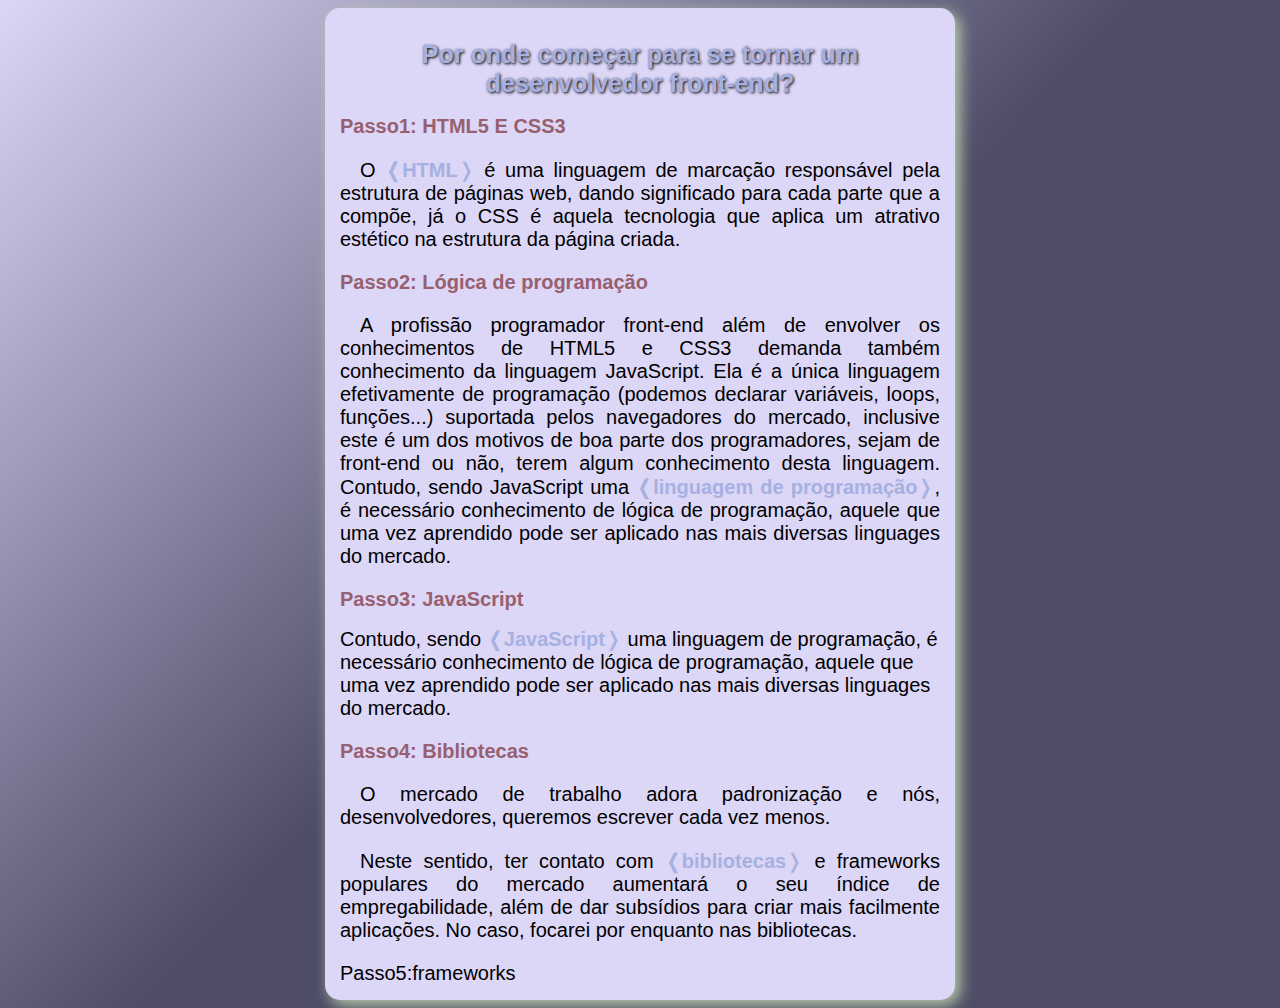
<file: teste01/index.html>
<!DOCTYPE html>
<html lang="pt-br">
<head>
    <meta charset="UTF-8">
    <meta http-equiv="X-UA-Compatible" content="IE=edge">
    <meta name="viewport" content="width=device-width, initial-scale=1.0">
    <title>Desenvolvedor</title>
    <link rel="shortcut icon" href="https://sempreupdate.com.br/wp-content/uploads/2019/02/qual-a-diferenca-entre-programador-e-desenvolvedor.jpg.webp" type="image/x-icon">
    <link rel="stylesheet" href="style.css">
</head>
<body>
    <main>
     <h1>Por onde começar para se tornar um desenvolvedor front-end?</h1>
     <h2>Passo1: HTML5 E CSS3</h2>
    
     <p>O <a href="https://www.treinaweb.com.br/blog/o-que-e-e-como-comecar-com-html-e-css">HTML</a> é uma linguagem de marcação responsável pela estrutura de páginas web, dando significado para cada parte que a compõe, já o CSS é aquela tecnologia que aplica um atrativo estético na estrutura da página criada.</p>
     

     <h2>Passo2: Lógica de programação</h2>

     <p>A profissão programador front-end além de envolver os conhecimentos de HTML5 e CSS3 demanda também conhecimento da linguagem JavaScript.

        Ela é a única linguagem efetivamente de programação (podemos declarar variáveis, loops, funções...) suportada pelos navegadores do mercado, inclusive este é um dos motivos de boa parte dos programadores, sejam de front-end ou não, terem algum conhecimento desta linguagem.
        
        Contudo, sendo JavaScript uma <a href="https://www.alura.com.br/artigos/algoritmos-e-logica-de-programacao">linguagem de programação</a>, é necessário conhecimento de lógica de programação, aquele que uma vez aprendido pode ser aplicado nas mais diversas linguages do mercado. </p>

     <h2>Passo3: JavaScript</h2>
    
         Contudo, sendo <a href="https://developer.mozilla.org/pt-BR/docs/Learn/JavaScript/First_steps/What_is_JavaScript">JavaScript</a> uma linguagem de programação, é necessário conhecimento de lógica de programação, aquele que uma vez aprendido pode ser aplicado nas mais diversas linguages do mercado.</p>
     
     <h2>Passo4: Bibliotecas</h2>

     <p>O mercado de trabalho adora padronização e nós, desenvolvedores, queremos escrever cada vez menos.</p>
     <p>Neste sentido, ter contato com <a href="https://coodesh.com/blog/dicionario/o-que-e-biblioteca/">bibliotecas</a> e frameworks populares do mercado aumentará o seu índice de empregabilidade, além de dar subsídios para criar mais facilmente aplicações. No caso, focarei por enquanto nas bibliotecas.</p>

     <div>
        Passo5:frameworks
        <p>Uma biblioteca resolve um problema bem específico, já um framework pode ser considerado um conjunto de bibliotecas que visam resolver um problema maior.</p>

    
    </main>





</body>
</html>
</file>
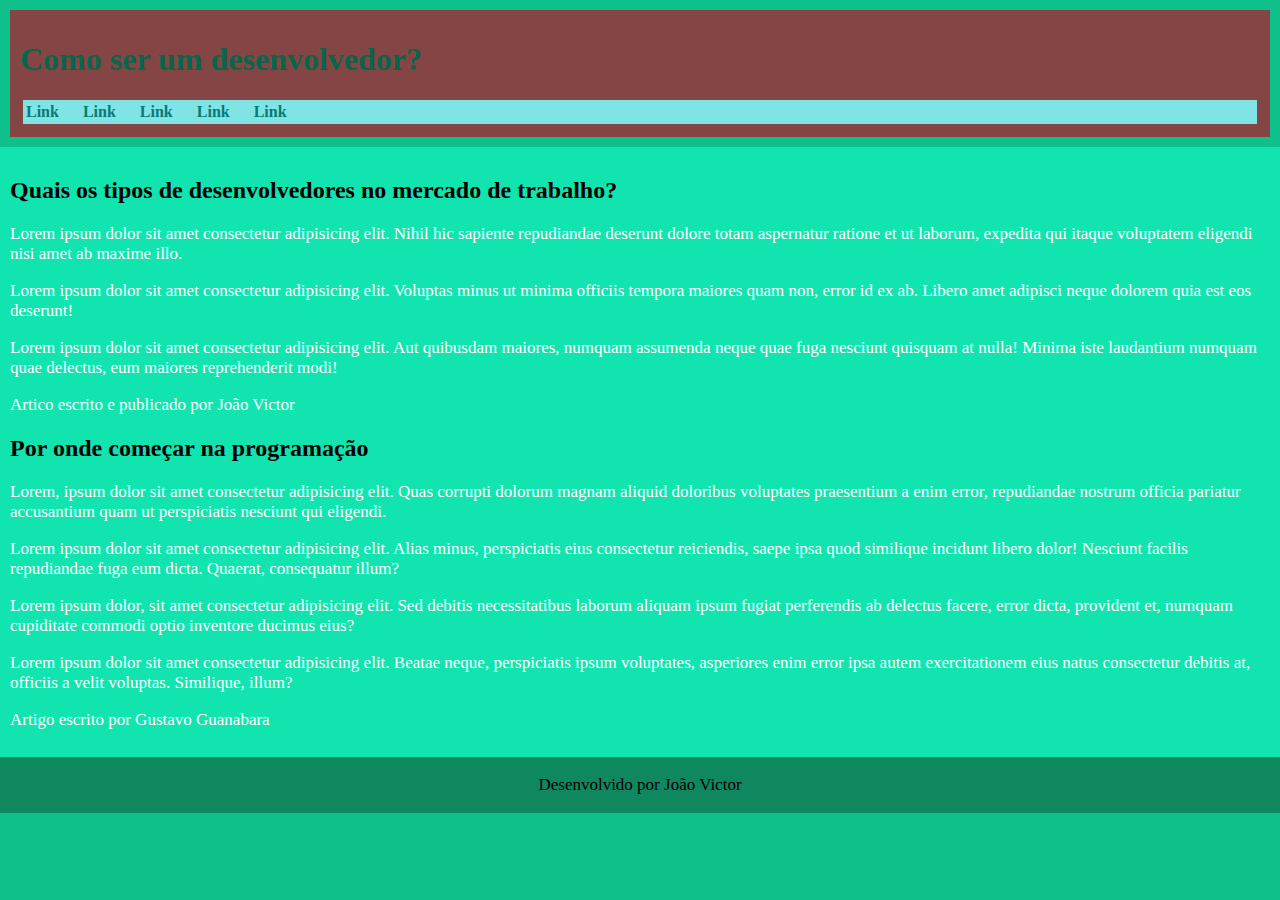
<file: teste02/index.html>
<!DOCTYPE html>
<html lang=" pt-br">
<head>
    <meta charset="UTF-8">
    <meta http-equiv="X-UA-Compatible" content="IE=edge">
    <meta name="viewport" content="width=device-width, initial-scale=1.0">
    <title>Site teste</title>
    <style>
body{
    font-family: 'Times New Roman', Times, ;
    background-color: rgb(15, 192, 139);
    margin:  0px 
    
}
header{
    background-color: rgb(134, 69, 69);
    padding: 10px;
    margin: 10px;
}
main{
    background-color: rgb(18, 228, 175);
    padding: 10px;
    margin: auto;
}
footer{
    background-color: rgb(15, 136, 96);
    color: rgb(0, 8, 5);
    text-align: center;
    padding: 1px;
    margin: 0px;
}

footer > p{
    color: rgb(0, 0, 0);
}

h1{
    color: rgb(8, 102, 74);
    
    font-family:'Times New Roman', Times, serif

}
nav{
    background-color: rgb(128, 228, 228);
    padding: 3px;
    margin: 3px;
    
}
nav > a{
    text-decoration: none;
    color: rgb(8, 122, 117);
    font-weight: bold;
    margin-right: 20px;
}
nav > a:hover{
    text-decoration: underline;
    
}
p{
    font-family: 'Times New Roman', Times, serif;
    font-size: 17px;
    color: white;

}


    </style>
</head>
<body>
    <header>
        <h1>Como ser um desenvolvedor?</h1>
        <nav>
          <a href="#">Link</a>  
          <a href="#">Link</a>
          <a href="#">Link</a>
          <a href="#">Link</a>
          <a href="#">Link</a>
       
        </nav>

    </header>
    <main>
        <section id="Assuntos">
            <article>
                <h2>Quais os tipos de desenvolvedores no mercado de trabalho?</h2>
                <p>Lorem ipsum dolor sit amet consectetur adipisicing elit. Nihil hic sapiente repudiandae deserunt dolore totam aspernatur ratione et ut laborum, expedita qui itaque voluptatem eligendi nisi amet ab maxime illo.</p>
                <p>Lorem ipsum dolor sit amet consectetur adipisicing elit. Voluptas minus ut minima officiis tempora maiores quam non, error id ex ab. Libero amet adipisci neque dolorem quia est eos deserunt!</p>
                <p>Lorem ipsum dolor sit amet consectetur adipisicing elit. Aut quibusdam maiores, numquam assumenda neque quae fuga nesciunt quisquam at nulla! Minima iste laudantium numquam quae delectus, eum maiores reprehenderit modi!</p>
                <aside><p> Artico escrito e publicado por João Victor</aside>
            </article>
            
        </section>
        <section id="Notícias">
            <article>
                <h2>Por onde começar na programação</h2>
                <p>Lorem, ipsum dolor sit amet consectetur adipisicing elit. Quas corrupti dolorum magnam aliquid doloribus voluptates praesentium a enim error, repudiandae nostrum officia pariatur accusantium quam ut perspiciatis nesciunt qui eligendi.</p>
                <p>Lorem ipsum dolor sit amet consectetur adipisicing elit. Alias minus, perspiciatis eius consectetur reiciendis, saepe ipsa quod similique incidunt libero dolor! Nesciunt facilis repudiandae fuga eum dicta. Quaerat, consequatur illum?</p>
                <p>Lorem ipsum dolor, sit amet consectetur adipisicing elit. Sed debitis necessitatibus laborum aliquam ipsum fugiat perferendis ab delectus facere, error dicta, provident et, numquam cupiditate commodi optio inventore ducimus eius?</p>
                <p>Lorem ipsum dolor sit amet consectetur adipisicing elit. Beatae neque, perspiciatis ipsum voluptates, asperiores enim error ipsa autem exercitationem eius natus consectetur debitis at, officiis a velit voluptas. Similique, illum?</p>
                <aside>
                    <p>Artigo escrito por Gustavo Guanabara</p>
                </aside>
            </article>

        </section>
    </main>
    <footer>
        <p>Desenvolvido por João Victor</p>
    </footer>
    
</body>
</html>
</file>
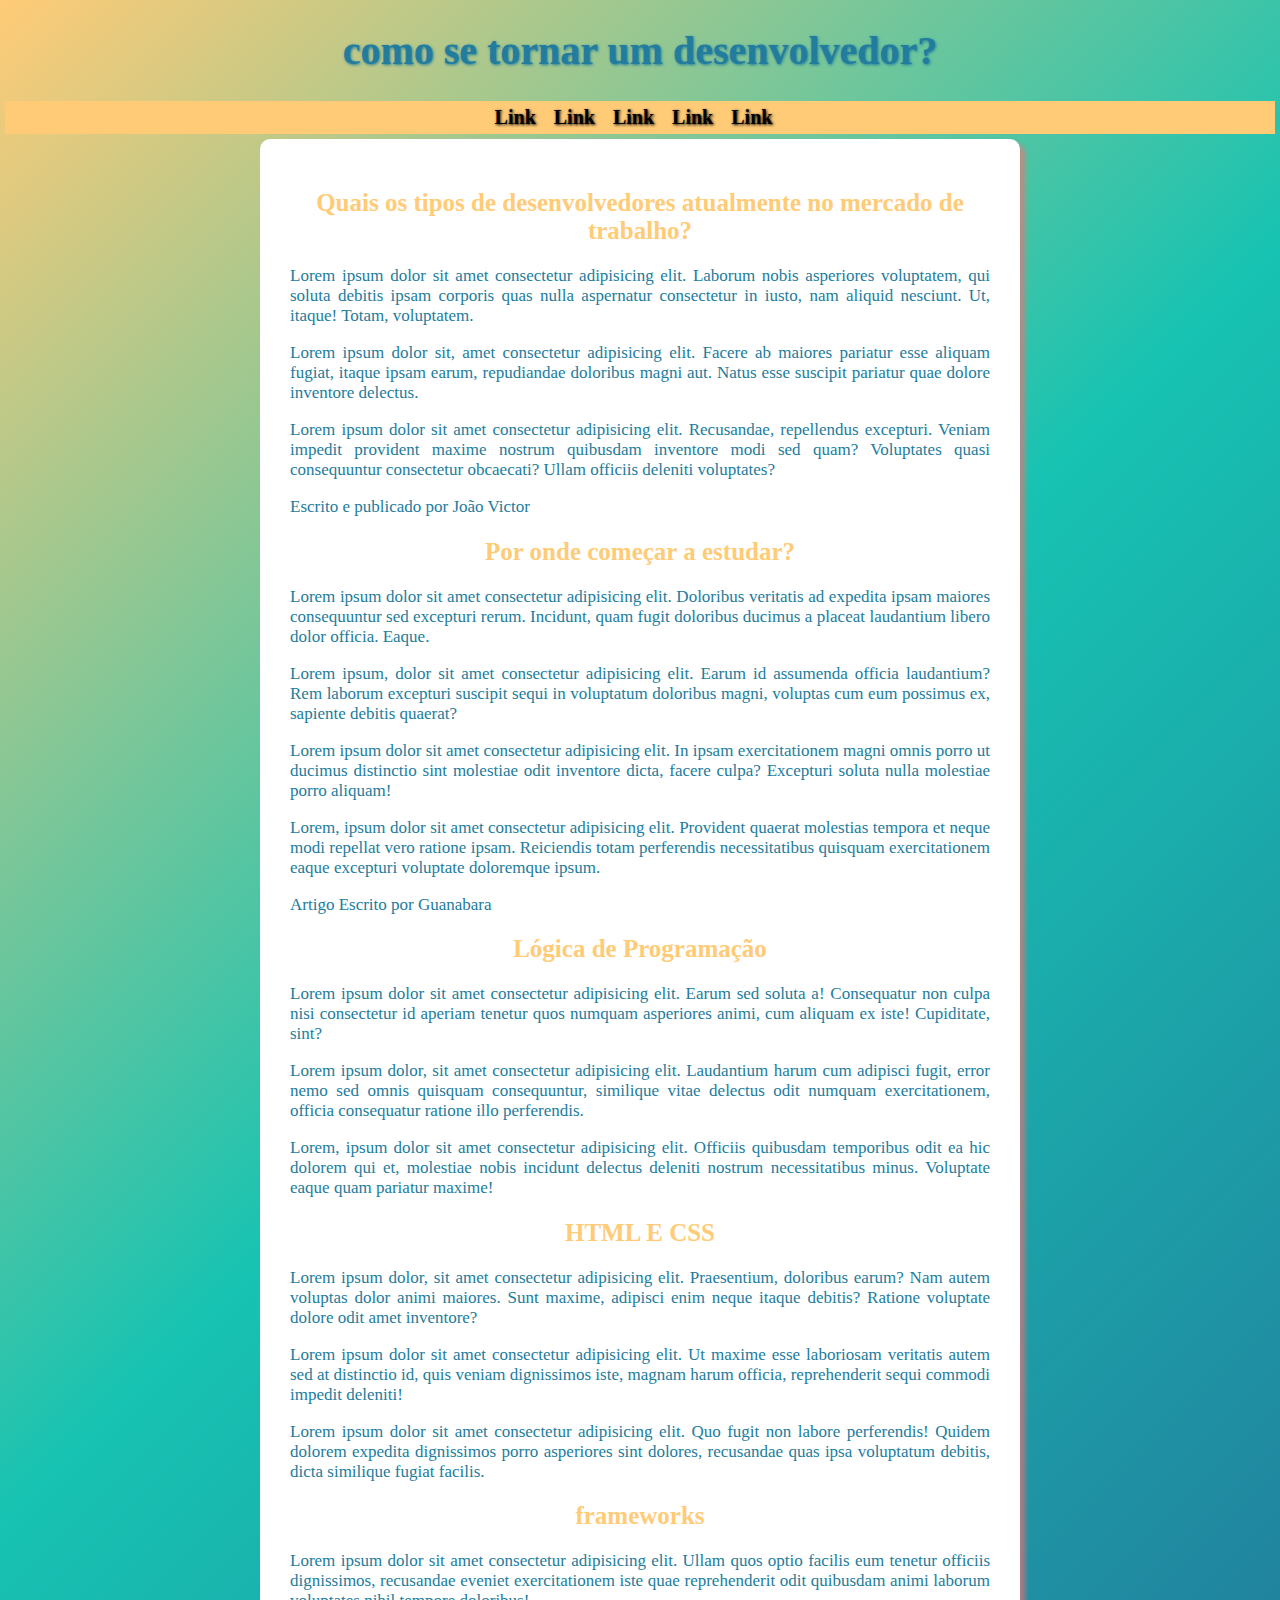
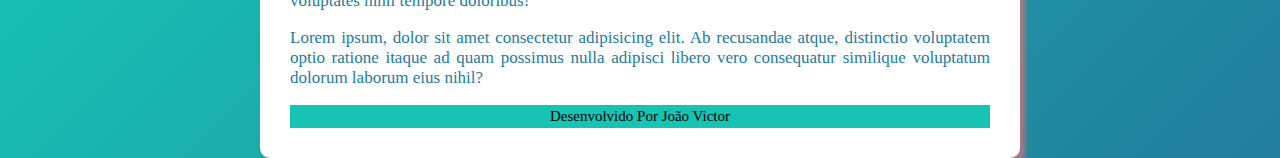
<file: teste03/index.html>
<!DOCTYPE html>
<html lang="pt-br">
<head>
    <meta charset="UTF-8">
    <meta http-equiv="X-UA-Compatible" content="IE=edge">
    <meta name="viewport" content="width=device-width, initial-scale=1.0">
    <title>Desenvolvimento</title>
    <style>
        body{
            font-family: 'Times New Roman', Times, serif;
            font-size: 15px;
            height: auto;
            text-align: justify;
            margin: 0px;
            background-image:linear-gradient(  -45deg, #227c9d, #17c3b2, #ffcb77);
        }
        main{
            background-color:white;
            border-radius: 10px;
            box-shadow: 5px 5px 5px #fe6d72a2;
            width: 700px;
            padding: 30px;
            margin: auto;
        }

        header{
            color:#227c9d;
            text-align: center;
            text-shadow: 1px 1px 3px;
            font-size: 20px;
        }

        nav{
            background-color: #ffcb77;
            color: #227c9d;
            padding: 5px;
            margin: 5px;
        }

        nav > a{
            text-decoration: none;
            color: black;
            font-weight: bold;
            margin-right: 13px;
        }

        nav a :hover{
         text-decoration: underline;
        }

        h2{
            color: #ffcb77;
            font-size: 25px;
            text-align: center;
            font-family: Georgia, 'Times New Roman', Times, serif;
        }

        p{
            font-size: 17px;
            font-family: Georgia, 'Times New Roman', Times, serif;
            color: #227c9d;
        }

        footer{
            background-color: #17c3b2;
            color: rgb(0, 0, 0);
            text-align: center;
            padding: 3px;
            margin: auto;
        }

    </style>
</head>
<body>
    <header>
        <h1>como se tornar um desenvolvedor?</h1>
        <nav>
         <a href="#">Link</a>
         <a href="#">Link</a>
         <a href="#">Link</a>
         <a href="#">Link</a>
         <a href="#">Link</a>
         </nav>

    </header>
    <main>
        <section id="Assuntos">
            <article>
                <h2>Quais os tipos de desenvolvedores atualmente no mercado de trabalho?</h2>
                <p>Lorem ipsum dolor sit amet consectetur adipisicing elit. Laborum nobis asperiores voluptatem, qui soluta debitis ipsam corporis quas nulla aspernatur consectetur in iusto, nam aliquid nesciunt. Ut, itaque! Totam, voluptatem.</p>
                <p>Lorem ipsum dolor sit, amet consectetur adipisicing elit. Facere ab maiores pariatur esse aliquam fugiat, itaque ipsam earum, repudiandae doloribus magni aut. Natus esse suscipit pariatur quae dolore inventore delectus.
                <p>Lorem ipsum dolor sit amet consectetur adipisicing elit. Recusandae, repellendus excepturi. Veniam impedit provident maxime nostrum quibusdam inventore modi sed quam? Voluptates quasi consequuntur consectetur obcaecati? Ullam officiis deleniti voluptates?</p>
                <aside>
                    <p>Escrito e publicado por João Victor</p>
                </aside>
                </p>
            </article>

        </section>

        <section id="Começo">
            <article>
                <h2>Por onde começar a estudar?</h2>
                <p>Lorem ipsum dolor sit amet consectetur adipisicing elit. Doloribus veritatis ad expedita ipsam maiores consequuntur sed excepturi rerum. Incidunt, quam fugit doloribus ducimus a placeat laudantium libero dolor officia. Eaque.</p>
                <p>Lorem ipsum, dolor sit amet consectetur adipisicing elit. Earum id assumenda officia laudantium? Rem laborum excepturi suscipit sequi in voluptatum doloribus magni, voluptas cum eum possimus ex, sapiente debitis quaerat?</p>
                <p>Lorem ipsum dolor sit amet consectetur adipisicing elit. In ipsam exercitationem magni omnis porro ut ducimus distinctio sint molestiae odit inventore dicta, facere culpa? Excepturi soluta nulla molestiae porro aliquam!</p>
                <p>Lorem, ipsum dolor sit amet consectetur adipisicing elit. Provident quaerat molestias tempora et neque modi repellat vero ratione ipsam. Reiciendis totam perferendis necessitatibus quisquam exercitationem eaque excepturi voluptate doloremque ipsum.</p>
                <aside>
                    <p>Artigo Escrito por Guanabara</p>
                </aside>

            </article>

        </section>

        <section id="Topíco">
            <article>
            <h2>Lógica de Programação</h2>
            <p>Lorem ipsum dolor sit amet consectetur adipisicing elit. Earum sed soluta a! Consequatur non culpa nisi consectetur id aperiam tenetur quos numquam asperiores animi, cum aliquam ex iste! Cupiditate, sint?</p>
            <p>Lorem ipsum dolor, sit amet consectetur adipisicing elit. Laudantium harum cum adipisci fugit, error nemo sed omnis quisquam consequuntur, similique vitae delectus odit numquam exercitationem, officia consequatur ratione illo perferendis.</p>
            <p>Lorem, ipsum dolor sit amet consectetur adipisicing elit. Officiis quibusdam temporibus odit ea hic dolorem qui et, molestiae nobis incidunt delectus deleniti nostrum necessitatibus minus. Voluptate eaque quam pariatur maxime!</p>
            </article>
            
            <article>
                <h2>HTML E CSS</h2>
                <p>Lorem ipsum dolor, sit amet consectetur adipisicing elit. Praesentium, doloribus earum? Nam autem voluptas dolor animi maiores. Sunt maxime, adipisci enim neque itaque debitis? Ratione voluptate dolore odit amet inventore?</p>
                <p>Lorem ipsum dolor sit amet consectetur adipisicing elit. Ut maxime esse laboriosam veritatis autem sed at distinctio id, quis veniam dignissimos iste, magnam harum officia, reprehenderit sequi commodi impedit deleniti!</p>
                <p>Lorem ipsum dolor sit amet consectetur adipisicing elit. Quo fugit non labore perferendis! Quidem dolorem expedita dignissimos porro asperiores sint dolores, recusandae quas ipsa voluptatum debitis, dicta similique fugiat facilis.</p>
            </article>

            <article>
                <h2>frameworks</h2>
                <p>Lorem ipsum dolor sit amet consectetur adipisicing elit. Ullam quos optio facilis eum tenetur officiis dignissimos, recusandae eveniet exercitationem iste quae reprehenderit odit quibusdam animi laborum voluptates nihil tempore doloribus!</p>
                <p>Lorem ipsum, dolor sit amet consectetur adipisicing elit. Ab recusandae atque, distinctio voluptatem optio ratione itaque ad quam possimus nulla adipisci libero vero consequatur similique voluptatum dolorum laborum eius nihil?</p>
            </article>
        </section>

        <footer>Desenvolvido Por João Victor</footer>

    </main>
    
</body>
</html>
</file>
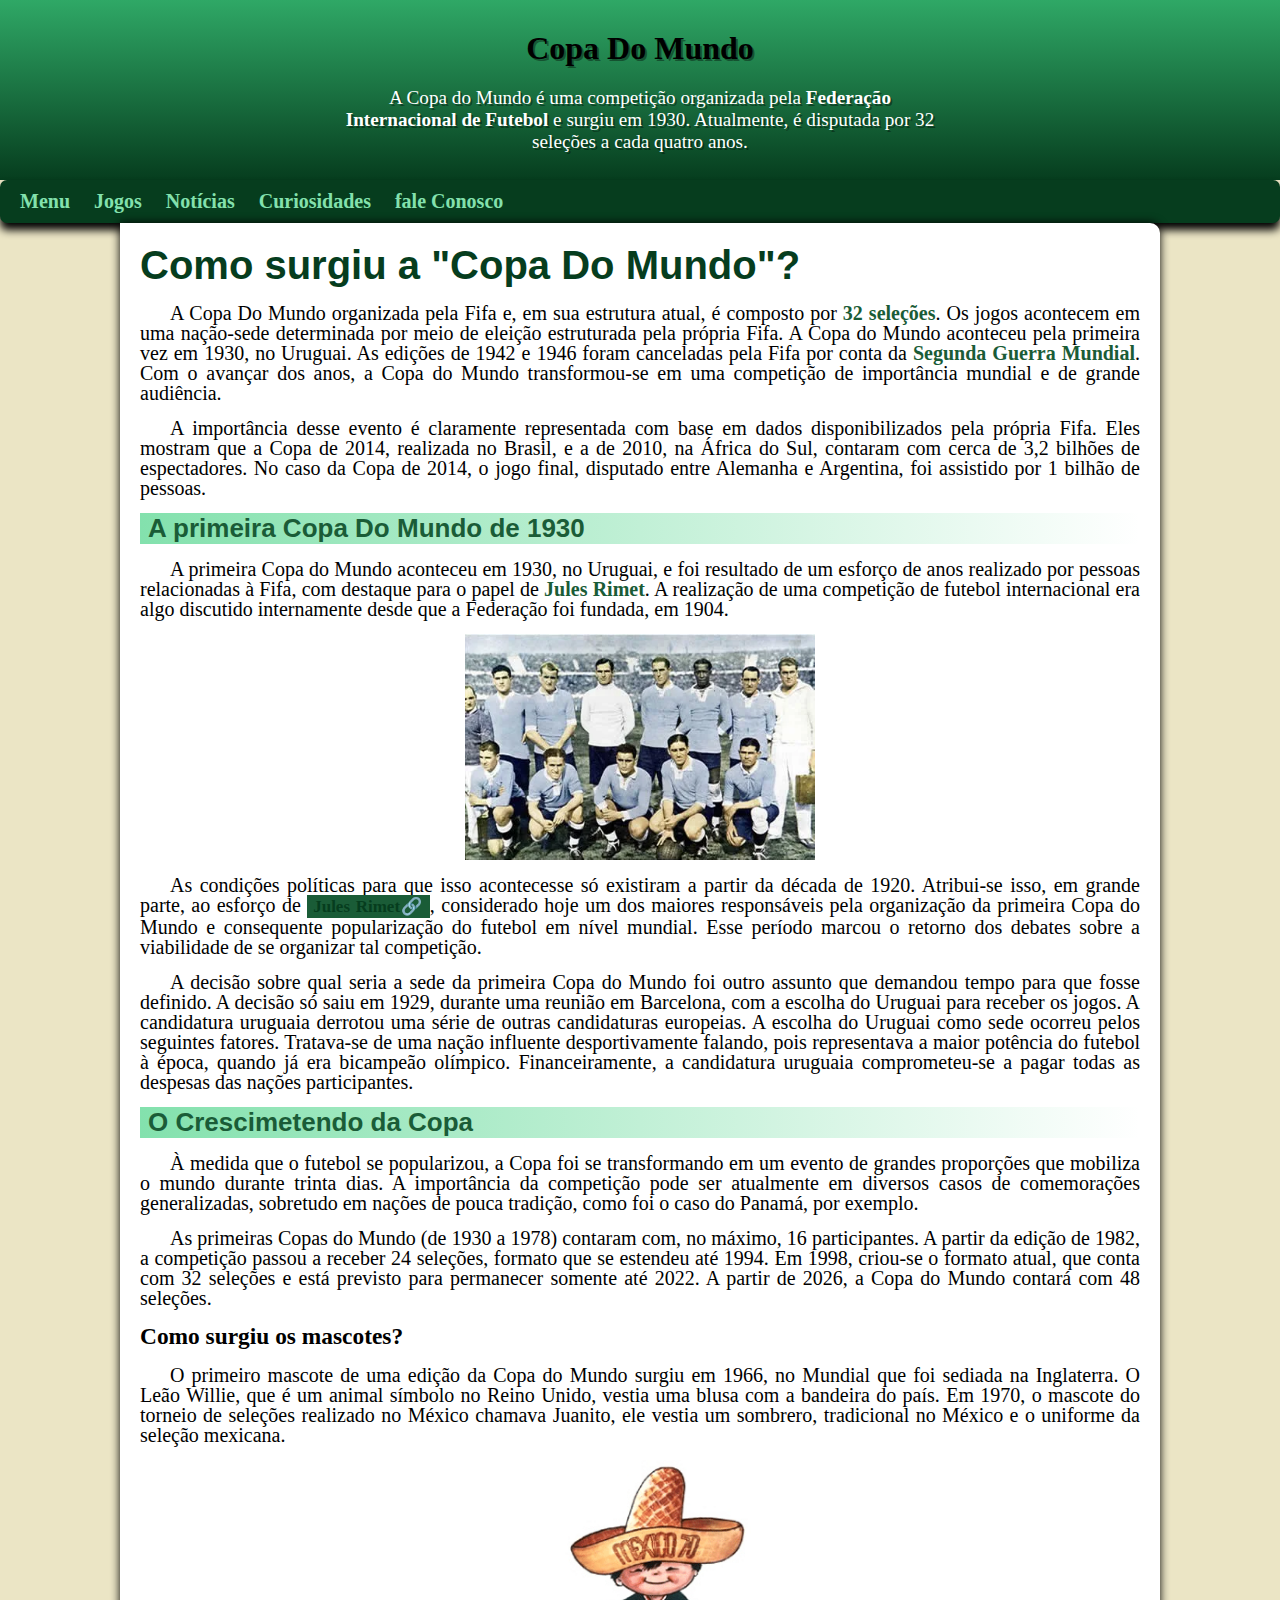
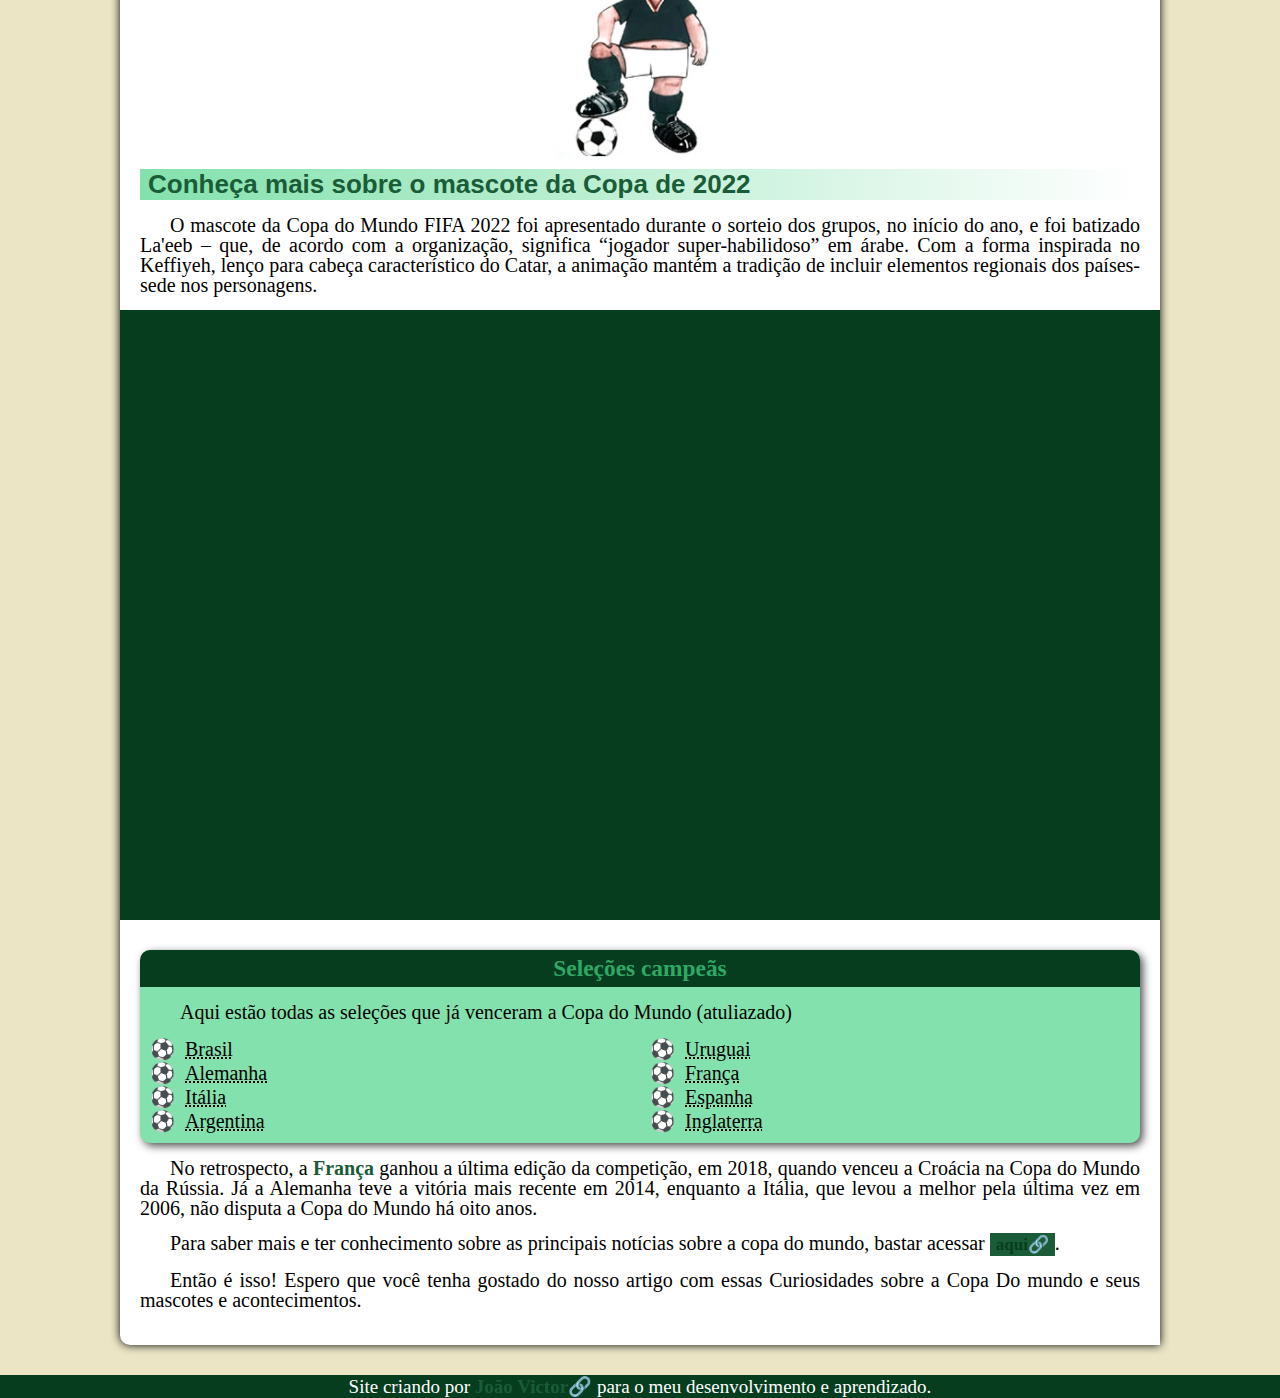
<file: Desafio Copa do Mundo-import/Desafio.html>
<!DOCTYPE html>
<html lang="pt-br">
<head>
    <meta charset="UTF-8">
    <meta http-equiv="X-UA-Compatible" content="IE=edge">
    <meta name="viewport" content="width=device-width, initial-scale=1.0">
    <link rel="shortcut icon" href="Favicon/taça da copa.png" type="image/x-icon">
    <link rel="stylesheet" href="estilo/style.css">
    <title>Copa Do Mundo</title>
</head>
<body>
    <header>
        <h1>Copa Do Mundo</h1>

        <p>A Copa do Mundo é uma competição organizada pela <strong>Federação Internacional de Futebol</strong> e surgiu em 1930. Atualmente, é disputada por 32 seleções a cada quatro anos.</p>
    </header>
    <nav>
        <a href="#">Menu</a>
        <a href="#">Jogos</a>
        <a href="#">Notícias</a>
        <a href="#">Curiosidades</a>
        <a href="#">fale Conosco</a>
    </nav>
    <main>
        <article>
            <h1>Como surgiu a "Copa Do Mundo"?</h1>

            <p>A Copa Do Mundo organizada pela Fifa e, em sua estrutura atual, é composto por <strong>32 seleções</strong>. Os jogos acontecem em uma nação-sede determinada por meio de eleição estruturada pela própria Fifa.

            A Copa do Mundo aconteceu pela primeira vez em 1930, no Uruguai. As edições de 1942 e 1946 foram canceladas pela Fifa por conta da <strong>Segunda Guerra Mundial</strong>. Com o avançar dos anos, a Copa do Mundo transformou-se em uma competição de importância mundial e de grande audiência.</p>

            <p>A importância desse evento é claramente representada com base em dados disponibilizados pela própria Fifa. Eles mostram que a Copa de 2014, realizada no Brasil, e a de 2010, na África do Sul, contaram com cerca de 3,2 bilhões de espectadores. No caso da Copa de 2014, o jogo final, disputado entre Alemanha e Argentina, foi assistido por 1 bilhão de pessoas.</p>

            <h2>A primeira Copa Do Mundo de 1930</h2>

            <p>A primeira Copa do Mundo aconteceu em 1930, no Uruguai, e foi resultado de um esforço de anos realizado por pessoas relacionadas à Fifa, com destaque para o papel de <strong>Jules Rimet</strong>. A realização de uma competição de futebol internacional era algo discutido internamente desde que a Federação foi fundada, em 1904.</p>

            <img src="imagem/primeira seleção.png" alt="Seleção">

            <p>As condições políticas para que isso acontecesse só existiram a partir da década de 1920. Atribui-se isso, em grande parte, ao esforço de <a href="https://www.historiadomundo.com.br/idade-contemporanea/jules-rimet-e-a-primeira-copa-do-mundo.htm" target="_blank" class="externo"> Jules Rimet</a>, considerado hoje um dos maiores responsáveis pela organização da primeira Copa do Mundo e consequente popularização do futebol em nível mundial. Esse período marcou o retorno dos debates sobre a viabilidade de se organizar tal competição.</p>

            <p>A decisão sobre qual seria a sede da primeira Copa do Mundo foi outro assunto que demandou tempo para que fosse definido. A decisão só saiu em 1929, durante uma reunião em Barcelona, com a escolha do Uruguai para receber os jogos. A candidatura uruguaia derrotou uma série de outras candidaturas europeias.

            A escolha do Uruguai como sede ocorreu pelos seguintes fatores. Tratava-se de uma nação influente desportivamente falando, pois representava a maior potência do futebol à época, quando já era bicampeão olímpico. Financeiramente, a candidatura uruguaia comprometeu-se a pagar todas as despesas das nações participantes.</p>

            <h2>O Crescimetendo da Copa</h2>

            <p>À medida que o futebol se popularizou, a Copa foi se transformando em um evento de grandes proporções que mobiliza o mundo durante trinta dias. A importância da competição pode ser atualmente em diversos casos de comemorações generalizadas, sobretudo em nações de pouca tradição, como foi o caso do Panamá, por exemplo.</p>

            <p>As primeiras Copas do Mundo (de 1930 a 1978) contaram com, no máximo, 16 participantes. A partir da edição de 1982, a competição passou a receber 24 seleções, formato que se estendeu até 1994. Em 1998, criou-se o formato atual, que conta com 32 seleções e está previsto para permanecer somente até 2022. A partir de 2026, a Copa do Mundo contará com 48 seleções.</p>

            <h3>Como surgiu os mascotes?</h3>

            <p>O primeiro mascote de uma edição da Copa do Mundo surgiu em 1966, no Mundial que foi sediada na Inglaterra. O Leão Willie, que é um animal símbolo no Reino Unido, vestia uma blusa com a bandeira do país. Em 1970, o mascote do torneio de seleções realizado no México chamava Juanito, ele vestia um sombrero, tradicional no México e o uniforme da seleção mexicana.</p>

            <img src="imagem/juanito.png" alt="juanito">

            <h2>Conheça mais sobre o mascote da Copa de 2022</h2>

            <p>O mascote da Copa do Mundo FIFA 2022 foi apresentado durante o sorteio dos grupos, no início do ano, e foi batizado La'eeb – que, de acordo com a organização, significa “jogador super-habilidoso” em árabe. Com a forma inspirada no Keffiyeh, lenço para cabeça característico do Catar, a animação mantém a tradição de incluir elementos regionais dos países-sede nos personagens.</p>

            
            <div class="video"><iframe src="https://player.vimeo.com/video/756684547?h=186ff8f1c7&byline=0&portrait=0" width="340" height="605" frameborder="0" allow="autoplay; fullscreen; picture-in-picture" allowfullscreen></iframe></div>
            
            <aside>
                <h3>Seleções campeãs</h3>

                <p>Aqui estão todas as seleções que já venceram a Copa do Mundo (atuliazado)</p>

                <ul>
                    
                    <li><abbr title="5 Titulos">Brasil</abbr></li>

                    <li><abbr title="4 Títulos">Alemanha</abbr></li>

                    <li><abbr title="4 Títulos">Itália</abbr></li>

                    <li><abbr title="2Títulos">Argentina</abbr></li>

                    <li><abbr title="2 Títulos">Uruguai</abbr></li>

                    <li><abbr title="2 Títulos">França</abbr></li>

                    <li><abbr title="1 Título">Espanha</abbr></li>

                    <li><abbr title="1 Título">Inglaterra</abbr></li>

                    
                </ul>
            </aside>

            <p><p>No retrospecto, a <strong>França</strong> ganhou a última edição da competição, em 2018, quando venceu a Croácia na Copa do Mundo da Rússia. Já a Alemanha teve a vitória mais recente em 2014, enquanto a Itália, que levou a melhor pela última vez em 2006, não disputa a Copa do Mundo há oito anos.</p>

            <p>Para saber mais e ter conhecimento sobre as principais notícias sobre a copa do mundo, bastar acessar <a href="https://www.cnnbrasil.com.br/tudo-sobre/copa-do-mundo-2022/" target="_blank" class="externo">aqui</a>.</p></p>

            <p>
                Então é isso! Espero que você tenha gostado do nosso artigo com essas Curiosidades sobre a Copa Do mundo e seus mascotes e acontecimentos.
            </p>
            
        </article>
    </main>

    <footer>
        <p>Site criando por <a href="https://www.linkedin.com/public-profile/settings?lipi=urn%3Ali%3Apage%3Ad_flagship3_profile_self_edit_contact-info%3BkGZQGPchSba5XldlABFAxg%3D%3D" target="_blank" class="externo">João Victor</a> para o meu desenvolvimento e aprendizado.</p>
    </footer>
    
</body>
</html>
</file>
<file: teste01/style.css>
@charset "UTF-8";

*{
    height: auto;
    font-family: Arial, Helvetica, sans-serif;
    font-size: 20px;
}

body {

    background-image: linear-gradient( -45deg,   #4E4C67, #4E4C67, #DCD6F7);
}

main{
    background-color:#DCD6F7;
    border-radius: 15px;  
    box-shadow: 5px 5px 15px #BBCEA8;
    width: 600px;
    padding: 15px;
    margin: auto;
    }

h1{
    color:#A6B1E1;
    text-align: center;
    text-shadow: 1px 1px 3px black;
    font-size: 25px;
    
}    

h2{
    color:#985F6F;
}

p{
    text-align: justify;
    text-indent: 20px;
}

a{
    color: #A6B1E1;
    text-decoration: none;
    font-weight: bold;
}

a:visited{
    color: #4E4C67;
}
a:hover{
    color: black;
    text-decoration: underline;
}

a::before{
     
     content:  '❬';
}


a::after{
    content: '❭';
    text-decoration: none;
    font-weight: normal;
    
}

div:hover{
    color: #985F6F;
}

div > p {
    display: none;
}

div:hover > p {
    display: block;
    width: 300px;
}
</file>
<file: Desafio Copa do Mundo-import/estilo/style.css>
@charset "UTF-8";

:root{
    --cor0: #ebe5c5;
    --cor01:#83e1ad;
    --cor02:#3ddc84;
    --cor03:#2fa866;
    --cor04:#1a5c37;
    --cor05:#063d1e;

}

*{
    margin: 0px;
    padding: 0px;

}

body{
      background-color: var(--cor0);
      text-align: justify;
    }
      

header{
    background-image: linear-gradient(to bottom, var(--cor03),var(--cor05));
    min-height: 150px;
    text-align: center;
    padding-top: 30px;
}

header > h1{
    color:var(white);
    font-family: initial;
    margin-bottom: 20px;
    text-shadow: 2px 2px 0px rgba(0, 0, 0, 0.384);
}

header > p{
    color: white;
    font-size: 1.2em;
    font-family: cursive;
    max-width: 600px;
    padding-right: 10px;
    padding-left: 10px;
    margin: auto;
    margin-bottom: 30px;
    text-shadow: 2px 2px 0px rgba(0, 0, 0, 0.384);
    
}

nav{
    background-color: var(--cor05);
    padding: 10px;
    box-shadow: 0px 07px 8px black;
    border-radius: 7px;
    text-align: left;
    
}

nav > a {
    color:  var(--cor01);
    padding: 10px;
    text-decoration: 10px;
    font-weight: bold;
    font-size: 20px;
    font-family: cursive;
    transition-duration: .5s;
   
}

nav > a:hover{
    background-color: #2fa866;
    color: var(--cor05);
}


main{
    font-family: cursive;
    font-size: 20px;
    background-color: white;
    padding: 20px;
    min-width: 300px;
    max-width: 1000px;
    margin: auto;
    margin-bottom: 30px;
    box-shadow: 0px 0px 10px black;
    border-bottom-left-radius: 10px;
    border-top-right-radius:10px;
}

main h1{
    color: var(--cor05);
    font-family: Verdana, Geneva, Tahoma, sans-serif;
}

main h2{
    font-family: Verdana, Geneva, Tahoma, sans-serif;
    color: var(--cor04);
    font-size: 1.3em;
    background-image: linear-gradient(to right, var(--cor01),transparent);
    text-indent: 8px;
}

main img{
 max-width: 350px;
 display: block;
 margin: auto;
}

footer{
    background-color:var(--cor05) ;
    color: white;
    text-align: center;
    font-size: 19px;
}

aside  h3{
    color: var(--cor03);
    background-color: var(--cor05);
    border-radius: 10px 10px 0px 0px;
    text-align: center;
    font-family: cursive;
    padding: 5px;
    margin: -10px -10px 0px -10px;

}

 main p{
    margin: 15px 0px;
    text-align: justify;
    text-indent: 30px;
    line-height: 1em;
    font-size: 1em;
}

main strong{
    color: var(--cor04);
    font-weight: bold; 
}

main a {
    font-weight: bold;
    text-decoration: none;
    color:var(--cor05);
    background-color: var(--cor04);
    padding: 2px 6px;
    font-size: 17px;
}

footer a {
    color:  #1a5c37;
    font-weight: bolder;
    text-decoration: none;
}

footer a:hover{
    text-decoration: underline;
    color: var(--cor01);
}

aside{
    background-color: var(--cor01);
    padding: 10px;
    border-radius: 10px;
    box-shadow: 3px 3px 8px rgba(0, 0, 0, 0.699) ;
}

aside > ul{
    list-style-type: '\26BD\00A0\00A0';
    list-style-position: inside;
    columns: 2;
}

a.externo::after{
    content: '\1F517';
}

div.video{
    background-color: #063d1e;
    margin:0px -20px 30px -20px;
    padding: 20px;
    padding-bottom: 59%;
    position: relative;
}

div.video > iframe{
   position: absolute; 
   top: 5%;
   left: 5%;
   width: 90%;
   height: 95%;
}
</file>
